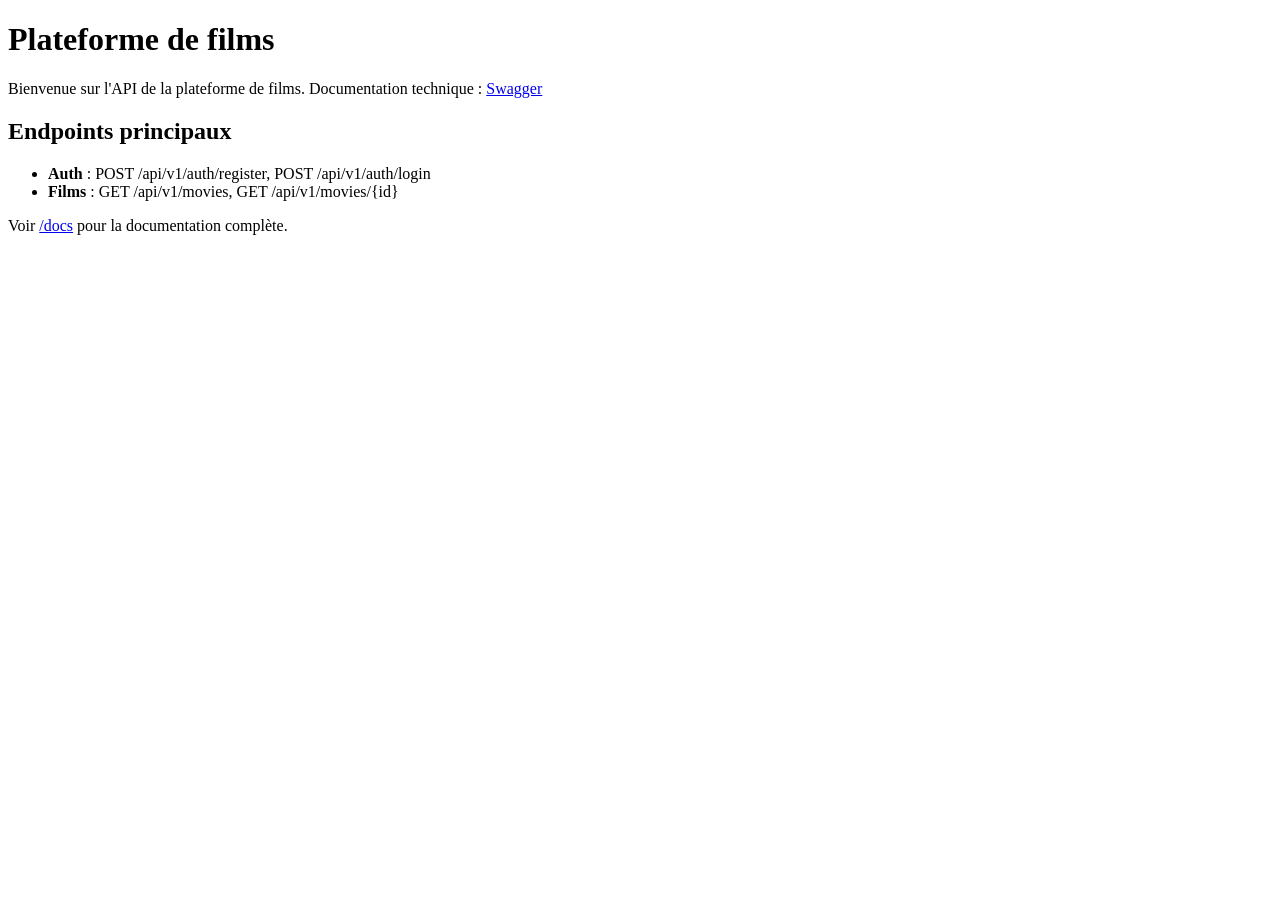
<file: src/main/resources/templates/index.html>
<!DOCTYPE html>
<html lang="fr">
<head>
    <meta charset="UTF-8">
    <title>Plateforme de films - API</title>
</head>
<body>
    <h1>Plateforme de films</h1>
    <p>Bienvenue sur l'API de la plateforme de films. Documentation technique : <a href="/docs">Swagger</a></p>
    <h2>Endpoints principaux</h2>
    <ul>
        <li><strong>Auth</strong> : POST /api/v1/auth/register, POST /api/v1/auth/login</li>
        <li><strong>Films</strong> : GET /api/v1/movies, GET /api/v1/movies/{id}</li>
    </ul>
    <p>Voir <a href="/docs">/docs</a> pour la documentation complète.</p>
</body>
</html>
</file>
